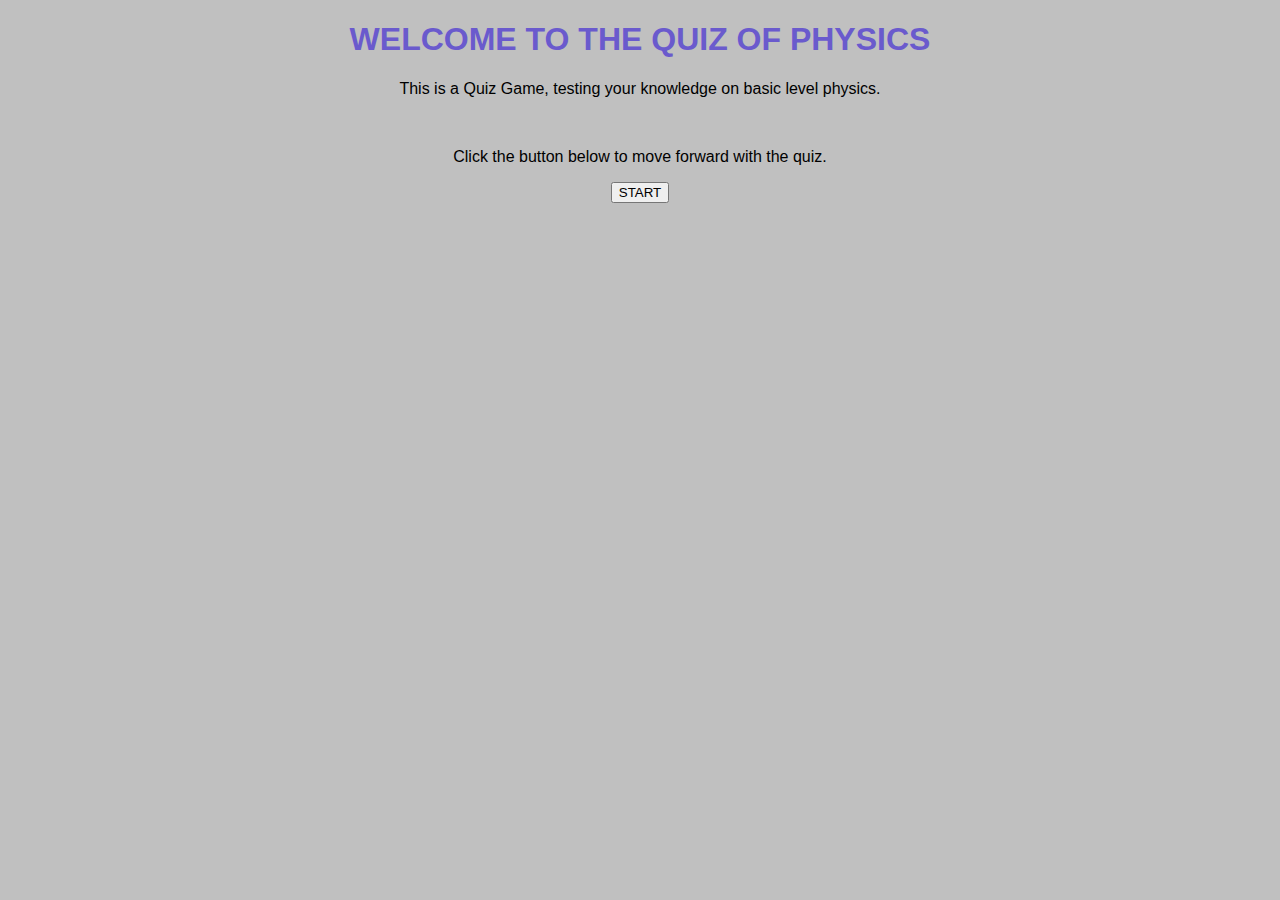
<file: index.html>
<!DOCTYPE html>
<html lang="en">
<head>
    <meta charset="UTF-8">
    <meta http-equiv="X-UA-Compatible" content="IE=edge">
    <meta name="viewport" content="width=device-width, initial-scale=1.0">
    <link href="https://cdn.jsdelivr.net/npm/bootstrap@5.0.2/dist/css/bootstrap.min.css" rel="stylesheet" integrity="sha384-EVSTQN3/azprG1Anm3QDgpJLIm9Nao0Yz1ztcQTwFspd3yD65VohhpuuCOmLASjC" crossorigin="anonymous">
    <link rel="stylesheet" href="stylesIndex.css">
    <link rel="icon" href="images/atom.png">   
    <title>Physics Quizz</title>
</head>
<body>
    <h1>WELCOME TO THE QUIZ OF PHYSICS</h1>
    <p id="homeP" >This is a Quiz Game, testing your knowledge on basic level physics.</p> <br>
    <p id="homeP">Click the button below to move forward with the quiz.</p>

    <button id="startBtn" type="button" class="btn btn-outline-dark" onclick= "relocate__()">START</button>



<script src="script.js"></script>
</body>
</html>
</file>
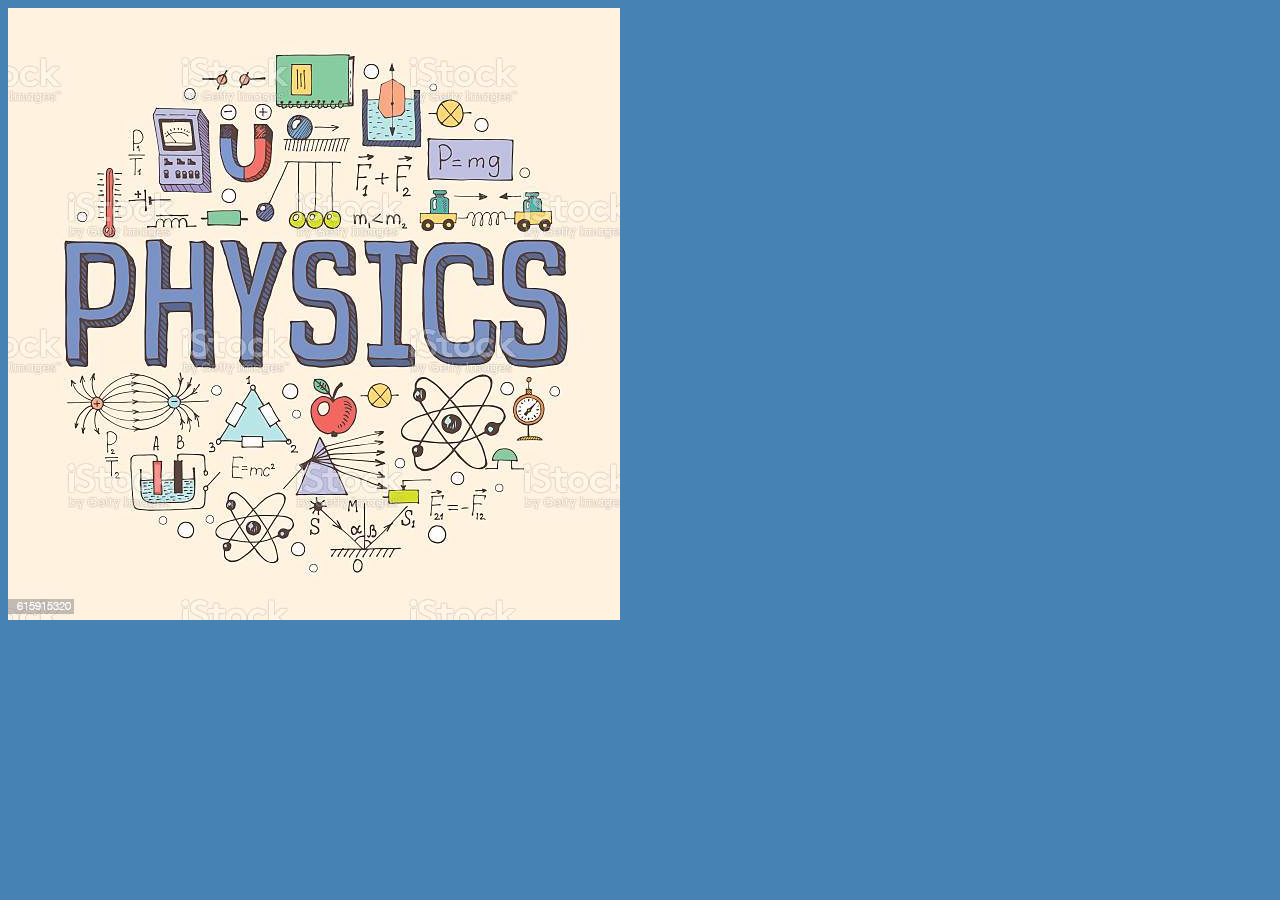
<file: startGame.html>
<!DOCTYPE html>
<html lang="en">
<head>
    <meta charset="UTF-8">
    <meta http-equiv="X-UA-Compatible" content="IE=edge">
    <meta name="viewport" content="width=device-width, initial-scale=1.0">
    <link href="https://cdn.jsdelivr.net/npm/bootstrap@5.0.2/dist/css/bootstrap.min.css" rel="stylesheet" integrity="sha384-EVSTQN3/azprG1Anm3QDgpJLIm9Nao0Yz1ztcQTwFspd3yD65VohhpuuCOmLASjC" crossorigin="anonymous">
    <link rel="stylesheet" href="stylesGame.css">
    <link rel="icon" href="images/atom.png">   
    <title>Physics Quizz</title>
</head>
<body>

<img src="images/physics.jpeg" alt="physicsImg">


<script src="script.js"></script>
</body>
</html>
</file>
<file: stylesIndex.css>
body {
    background-color: silver;
    font-family: Arial, Helvetica, sans-serif;
    text-align: center;
}
h1 {
    color: slateblue;
}
</file>
<file: stylesGame.css>
body {
    background-color: steelblue;
}
</file>
